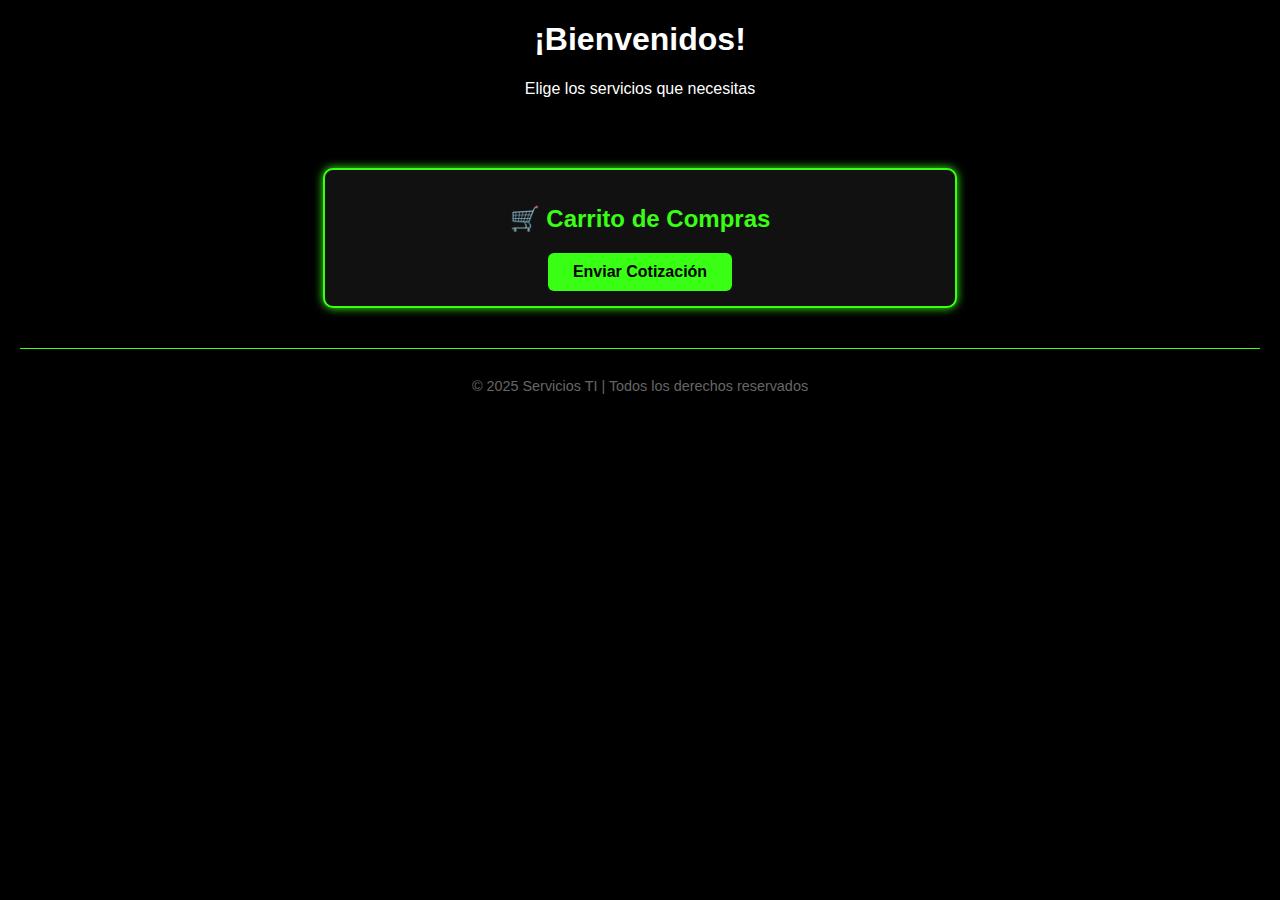
<file: carrito/index.html>
<!DOCTYPE html>
<html lang="es">
<head>
  <meta charset="UTF-8" />
  <meta name="viewport" content="width=device-width, initial-scale=1.0"/>
  <title>Servicios TI - Carrito de Compras</title>
  <link rel="stylesheet" href="style.css" />
</head>
<body>
  <header>
    <h1>¡Bienvenidos!</h1>
    <p>Elige los servicios que necesitas</p>
  </header>

  <section class="services" id="services-container">
    <!-- Aquí se insertarán dinámicamente los servicios con imagen -->
  </section>

  <section id="cart">
    <h2>🛒 Carrito de Compras</h2>
    <div id="cart-items"></div>
    <p id="cart-total"></p>
    <button id="quote-btn" onclick="sendQuote()">Enviar Cotización</button>
  </section>

  <footer>
    <p>&copy; 2025 Servicios TI | Todos los derechos reservados</p>
  </footer>

  <script src="script.js"></script>
</body>
</html>
</file>
<file: carrito/style.css>
/* Fondo negro y texto blanco */
body {
    font-family: Arial, sans-serif;
    background-color: #000000;
    color: #fff;
    margin: 0;
    padding: 0 20px 40px 20px;
  }
  
  header {
    text-align: center;
    margin-top: 20px;
    margin-bottom: 30px;
  }
  
  .services {
    display: flex;
    flex-wrap: wrap;
    justify-content: center;
    gap: 15px;
    margin-bottom: 40px;
  }
  
  .service {
    border: 2px solid #39ff14; /* Verde fluor */
    padding: 15px;
    width: 180px;
    text-align: center;
    border-radius: 8px;
    background-color: #111; /* oscuro pero no totalmente negro para contraste */
    box-shadow: 0 0 10px #39ff14;
    transition: box-shadow 0.3s ease;
  }
  
  .service:hover {
    box-shadow: 0 0 20px #39ff14;
  }
  
  .service-image {
    width: 100px;
    height: 100px;
    object-fit: contain;
    margin-bottom: 10px;
    filter: drop-shadow(0 0 2px #39ff14);
  }
  
  .service h3 {
    margin: 10px 0 5px 0;
    font-size: 1.1em;
  }
  
  .service p {
    margin: 5px 0 10px 0;
    font-weight: bold;
    color: #39ff14;
  }
  
  .service button {
    background-color: #39ff14;
    color: #000;
    border: none;
    padding: 8px 12px;
    cursor: pointer;
    border-radius: 5px;
    font-weight: bold;
    transition: background-color 0.3s ease;
  }
  
  .service button:hover {
    background-color: #ff6600;  /* Cambié a naranja */
  }
  
  
  .service button:hover {
    background-color: #1aff00;
  }
  
  /* Carrito */
  #cart {
    max-width: 600px;
    margin: 0 auto 40px auto;
    padding: 15px;
    border: 2px solid #39ff14;
    border-radius: 10px;
    background-color: #111;
    box-shadow: 0 0 10px #39ff14;
  }
  
  #cart h2 {
    text-align: center;
    color: #39ff14;
  }
  
  #cart-items {
    margin-bottom: 15px;
  }
  
  .cart-item {
    display: flex;
    justify-content: space-between;
    align-items: center;
    padding: 6px 10px;
    border-bottom: 1px solid #39ff14;
  }
  
  .cart-item:last-child {
    border-bottom: none;
  }
  
  .cart-item img {
    width: 40px;
    height: 40px;
    object-fit: contain;
    margin-right: 10px;
    border: 1px solid #39ff14;
    border-radius: 4px;
    filter: drop-shadow(0 0 2px #39ff14);
  }
  
  .cart-item span {
    flex-grow: 1;
    color: #fff;
  }
  
  .cart-item button {
    background-color: #cc0000;
    border: none;
    color: white;
    cursor: pointer;
    border-radius: 4px;
    padding: 4px 8px;
    font-weight: bold;
    transition: background-color 0.3s ease;
  }
  
  .cart-item button:hover {
    background-color: #800000;
  }
  
  #cart-total {
    font-weight: bold;
    font-size: 1.2em;
    text-align: right;
    margin-bottom: 15px;
    color: #39ff14;
  }
  
  #quote-btn {
    display: block;
    margin: 0 auto;
    background-color: #39ff14;
    color: #000;
    border: none;
    padding: 10px 25px;
    font-weight: bold;
    font-size: 1em;
    border-radius: 6px;
    cursor: pointer;
    transition: background-color 0.3s ease;
  }
  
  #quote-btn:hover {
    background-color: #ff6600; /* naranja */
  }
  
  
  footer {
    text-align: center;
    padding: 15px 0;
    font-size: 0.9em;
    color: #666;
    border-top: 1px solid #39ff14;
  }
</file>
